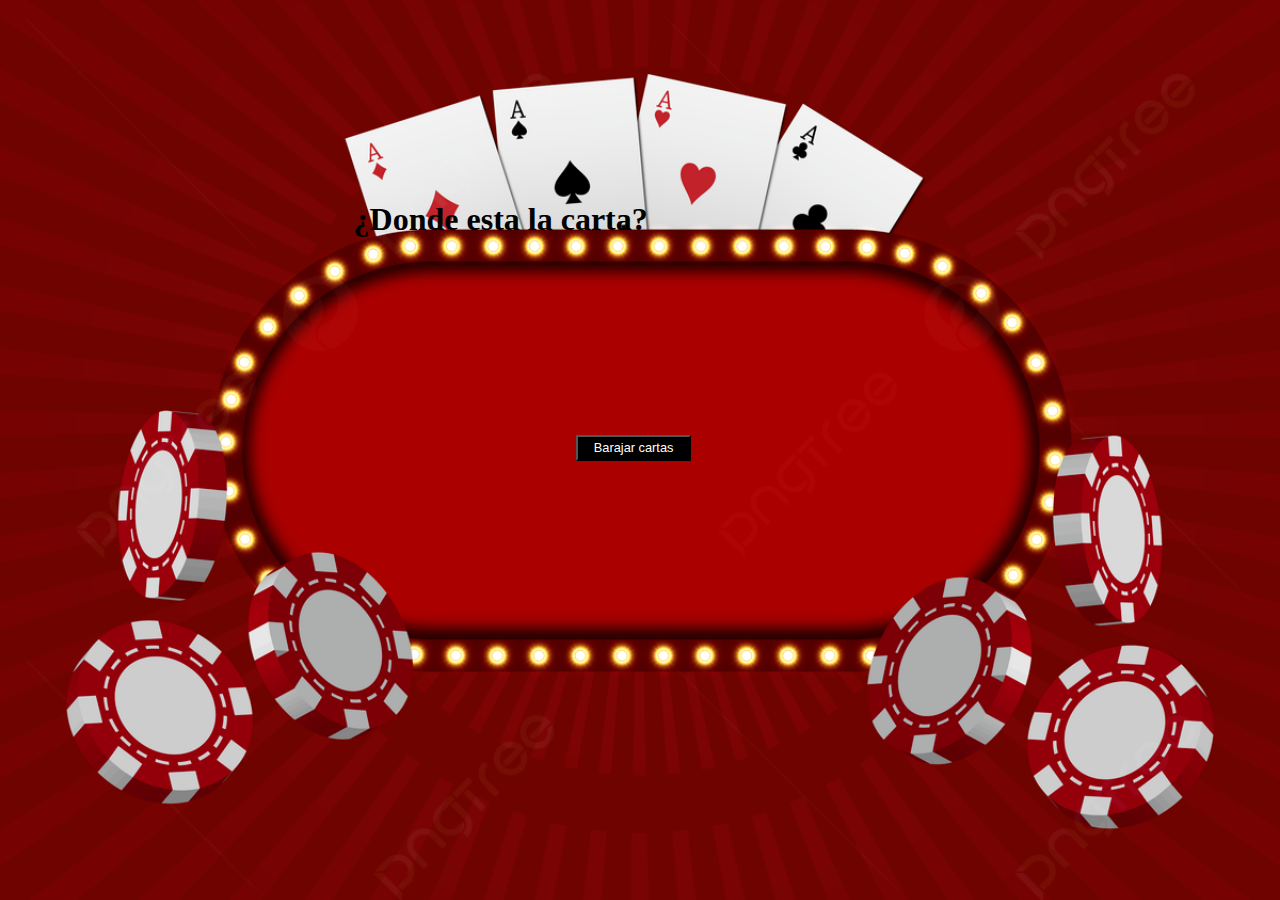
<file: Dia10/index.html>
<!DOCTYPE html>
<html lang="en">
<head>
    <meta charset="UTF-8">
    <meta name="viewport" content="width=device-width, initial-scale=1.0">
    <title>Juego de Cartas</title>
    <link rel="stylesheet" href="./style.css">
    <style>
        
        body {
            background-image: url('/Dia12/imagenes/pngtree-red-and-casino-card-illustration-background-design-picture-image_1491728.jpg');
            background-size: cover;
            background-position: center;
            color: black;
            background-attachment: fixed;
        }
    </style>
</head>
<body>
    
    <div>
        <button onclick="reiniciarJuego()" class="boton">Barajar cartas</button>
    <div class="card-container" id="cardContainer">
        <h1 class="pregunta"> ¿Donde esta la carta?</h1>
  
    </div>
</div>

</body>
<script src="./script.js"></script>
</html>
</file>
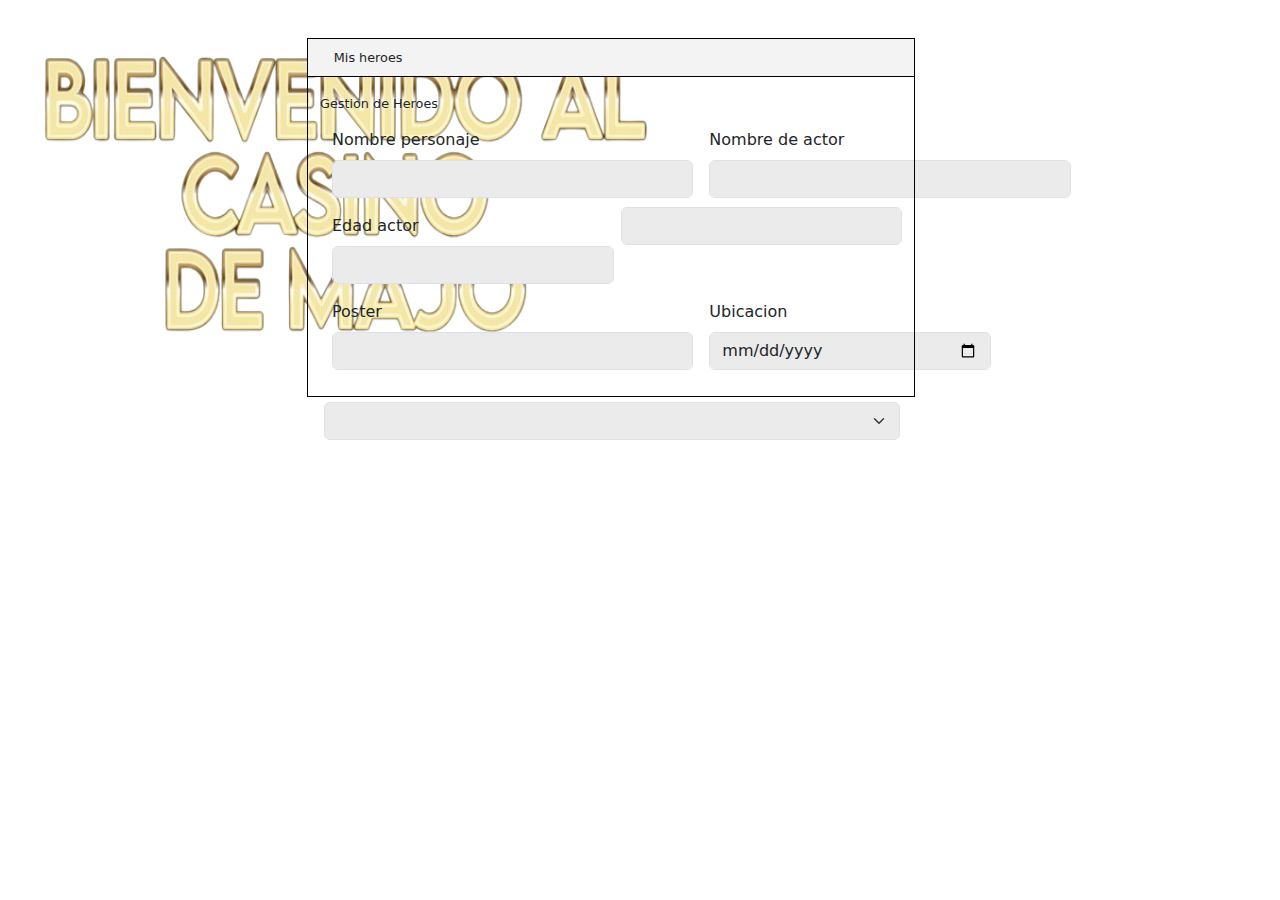
<file: Dia13/index.html>
<!DOCTYPE html>
<html lang="en">
<head>
<meta charset="UTF-8">
<meta name="viewport" content="width=device-width, initial-scale=1.0">
<title>CRUD App</title>
<link href="https://cdn.jsdelivr.net/npm/bootstrap@5.3.3/dist/css/bootstrap.min.css" rel="stylesheet" integrity="sha384-QWTKZyjpPEjISv5WaRU9OFeRpok6YctnYmDr5pNlyT2bRjXh0JMhjY6hW+ALEwIH" crossorigin="anonymous">
<link rel="stylesheet" href="./style.css">
</head>

<body>

<h1 class="titulo2">Gestion de Heroes</h1>

<div class="container" id="contenedor" style="position:absolute; left: 25vi;top: 10vi;">
    <form class="row g-3 needs-validation" novalidate>
        <div class="col-md-4">
          <label for="validationCustom01" class="form-label" id="name">Nombre personaje</label>
          <input type="text" class="form-control" id="validationCustom01" style="background-color: rgb(235, 235, 235);">
          <div class="valid-feedback">
            Looks good!
          </div>
        </div>
        <div class="col-md-4">
          <label for="validationCustom02" class="form-label" id="nameactor">Nombre de actor</label>
          <input type="text" class="form-control" id="validationCustom02" style="background-color: rgb(235, 235, 235);">
          <div class="valid-feedback">
            Looks good!
          </div>
        </div>
       
        <div class="col-md-6" id="">
          <label for="validationCustom03" class="form-label" id="edad">Edad actor </label>
          <input type="text" class="form-control" id="validationCustom03" style="width: 22vi; background-color: rgb(235, 235, 235);" required>
          <div class="invalid-feedback">
            Please provide a valid city.
          </div>
        </div>
        
        <div class="col-md-3" style="">
          <label for="validationCustom05" class="form-label" style="position: absolute; left: 24vi;" id="Ubicacion" >Ubicacion</label>
          <input type="text" class="form-control" id="validationCustom05" style="width: 22vi; position: absolute; left: 23.5vi; top: 6.2vi; background-color: rgb(235, 235, 235);" required>
          <div class="invalid-feedback">
            Please provide a valid zip.
          </div>
        </div>
        <div class="col-md-4">
            <label for="validationCustom01" class="form-label" id="Poster">Poster</label>
            <input type="text" class="form-control" id="validationCustom01"  style="background-color: rgb(235, 235, 235);">
            <div class="valid-feedback">
              Looks good!
            </div>
          </div>
          <div class="col">
            <div class="mb-3">
                <label for="dateAppears" class="form-label" id="Ubicacion2">Ubicacion</label>
                <input type="date" class="form-control" name="dateAppears" id="dateAppears" style="width: 22vi; background-color: rgb(235, 235, 235);">
            </div>
        </div>
        <select class="form-select" aria-label="Default select example" id="empresa" style="width: 45vi; background-color: rgb(235, 235, 235);">
            <option selected></option>
            <option value="1">Marvel</option>
            <option value="2">Dc comics</option>
          </select><br>
        
          
        </div>

        <div class="cuadrado1"> </div>
        <div class="cuadrado2"> 
          <h1 class="titulo1">Mis heroes</h1>
        </div>
      <script src="https://cdn.jsdelivr.net/npm/bootstrap@5.3.3/dist/js/bootstrap.bundle.min.js" integrity="sha384-YvpcrYf0tY3lHB60NNkmXc5s9fDVZLESaAA55NDzOxhy9GkcIdslK1eN7N6jIeHz" crossorigin="anonymous"></script>

<script src="./script.js"></script>
</body>
</html>
</file>
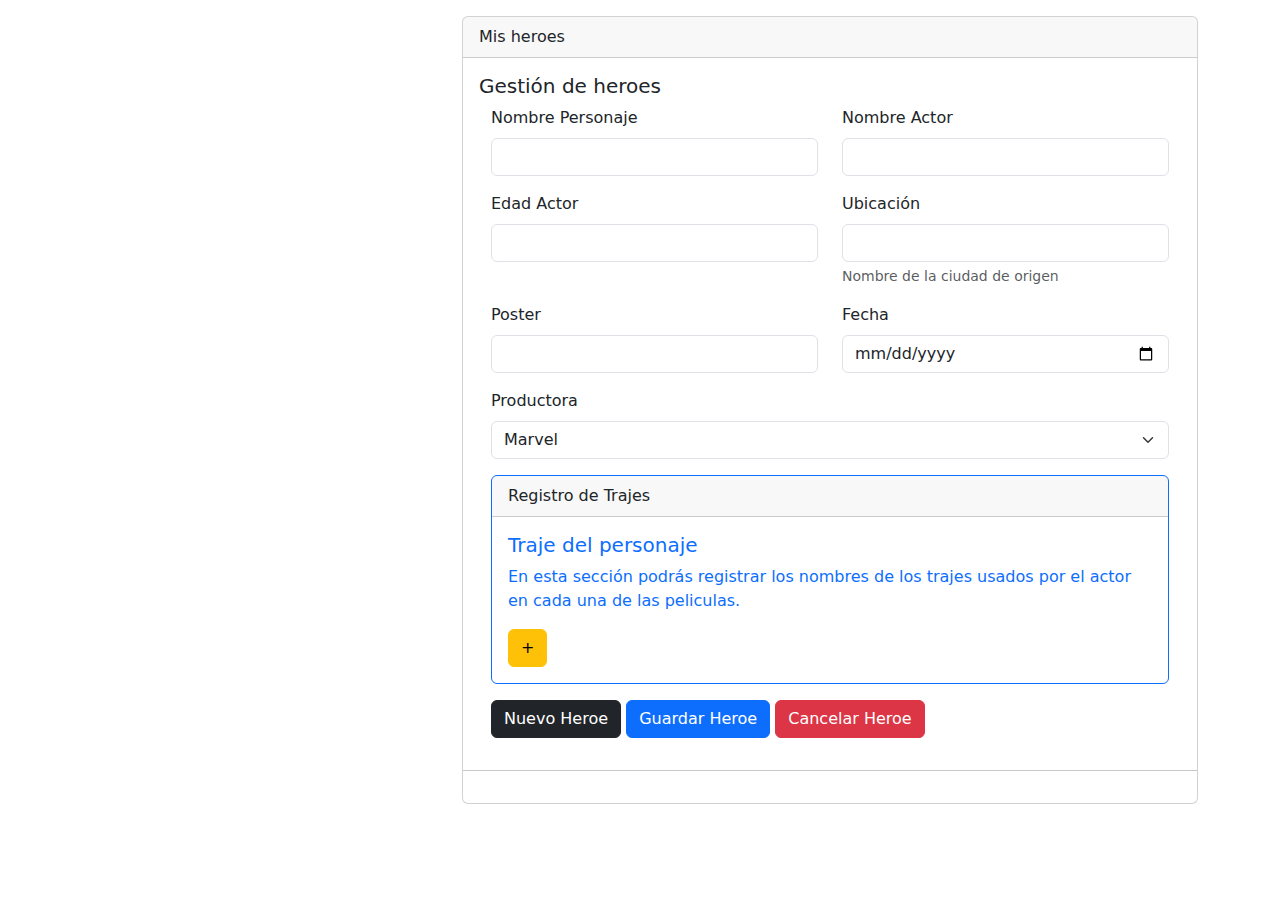
<file: Dia15/index.html>
<!DOCTYPE html>
<html lang="en">
<head>
    <meta charset="UTF-8">
    <meta name="viewport" content="width=device-width, initial-scale=1.0">
    <link href="https://cdn.jsdelivr.net/npm/bootstrap@5.3.3/dist/css/bootstrap.min.css" rel="stylesheet" integrity="sha384-QWTKZyjpPEjISv5WaRU9OFeRpok6YctnYmDr5pNlyT2bRjXh0JMhjY6hW+ALEwIH" crossorigin="anonymous">
    <title>Document</title>
</head>
<body>
    <div class="container">
        <div class="row justift-content-md-center mt-3">
            <div class="col">

            </div>
            <div class="col-8">
                <div class="card">
                    <div class="card-header">
                        Mis heroes
                    </div>
                    <div class="card-body">
                        <h5>
                            Gestión de heroes
                        </h5>
                        <div class="container">
                            <form id="frmDataHero" class="needs-validation" novalidate>
                                <div class="row">
                                    <div class="col">
                                        <div class="mb-3">
                                            <label for="characterName" class="form-label" id="inputname">Nombre Personaje</label>
                                            <input type="text" name="characterName" id="inputname" required="" class="form-control"></input>    
                                        </div>
                                    </div>
                                    <div class="col">
                                        <div class="mb-3">
                                            <label for="actorName" class="form-label" id="inputname2">Nombre Actor</label>
                                            <input type="text" name="actorName" id="inputname2" required="" class="form-control">
                                        </div>
                                    </div>
                                </div>
                                <div class="row">
                                    <div class="col">
                                        <div class="mb-3">
                                            <label for="age" class="form-label" id="inputEdad">Edad Actor</label>
                                            <input type="text" name="age" id="inputEdad" class="form-control">
                                        </div>
                                    </div>
                                    <div class="col">
                                        <div class="mb-3">
                                            <label for="cityName" class="form-label" id="inputubicacion">Ubicación</label>
                                            <input type="text" name="cityName" id="inputubicacion" class="form-control"></input>
                                            <div id="cityNameAux" class="form-text">
                                                Nombre de la ciudad de origen
                                            </div>
                                        </div>
                                    </div>
                                </div>
                                <div class="row">
                                    <div class="col">
                                        <div class="mb-3">
                                            <label for="poster" class="form-label" id="inputposter">Poster</label>
                                            <input type="text" name="poster" id="inputposter" class="form-control">
                                        </div>
                                    </div>
                                    <div class="col">
                                        <div class="mb-3">
                                            <label for="dateAppears" class="form-label" id="inputfecha">Fecha</label>
                                            <input type="date" name="dateAppears" id="inputfecha" class="form-control">
                                        </div>
                                    </div>
                                </div>
                                <div class="row">
                                    <div class="col">
                                        <div class="mb-3">
                                            <label for="producer" class="form-label" id="inputproductora">Productora</label>
                                            <select name="producer" id="inputproductora" class="form-select">
                                                <option value="Marvel">Marvel</option>
                                                <option value="DC">DComics</option>
                                            </select>
                                        </div>
                                    </div>
                                </div>
                                <div class="row" id="grpSuites">
                                    <div class="col">
                                        <div class="card border-primary mb-3" style="max-width: 100%;">
                                        <div class="card-header">
                                            Registro de Trajes
                                        </div>
                                        <div class="card-body text-primary">
                                            <h5 class="card-title">Traje del personaje</h5>
                                            <p>En esta sección podrás registrar los nombres de los trajes usados por el actor en cada 
                                                una de las peliculas.
                                            </p>
                                            <a class="btn btn-warning" href="#" id="addSuite">+</a>
                                            <div class="" style="width: 100%;">
                                                <div class="container body-detail"></div>
                                            </div>
                                        </div>
                                        </div>
                                    </div>
                                </div>
                            </form>
                            <button type="button" class="btn btn-dark" id="btnAdd" onclick="AddData()">Nuevo Heroe</button>
                            <button type="button" class="btn btn-primary" onclick="AddData()">Guardar Heroe</button>
                            <button type="button" class="btn btn-danger">Cancelar Heroe</button>

                        </div>
                    </div>
                    <hr>
                    <table class="table table-bordered" id="tableData">

                        <thead>
                            <tr>
                                <th> Nombre Personaje</th>
                                <th> Nombre Actor</th>
                                <th> Edad Actor</th>
                                <th> Ubicacion</th>
                                <th> Poster</th>
                                <th> Fecha</th>
                                <th> Productora</th>
                            </tr>
                        </thead>
                        <tbody>

                        </tbody>

                    </table>
                </div>
            </div>
        </div>
    </div>
</body>
<script src="https://cdn.jsdelivr.net/npm/bootstrap@5.3.3/dist/js/bootstrap.bundle.min.js" integrity="sha384-YvpcrYf0tY3lHB60NNkmXc5s9fDVZLESaAA55NDzOxhy9GkcIdslK1eN7N6jIeHz" crossorigin="anonymous"></script>
<script src="./script.js"></script>
</html>
</file>
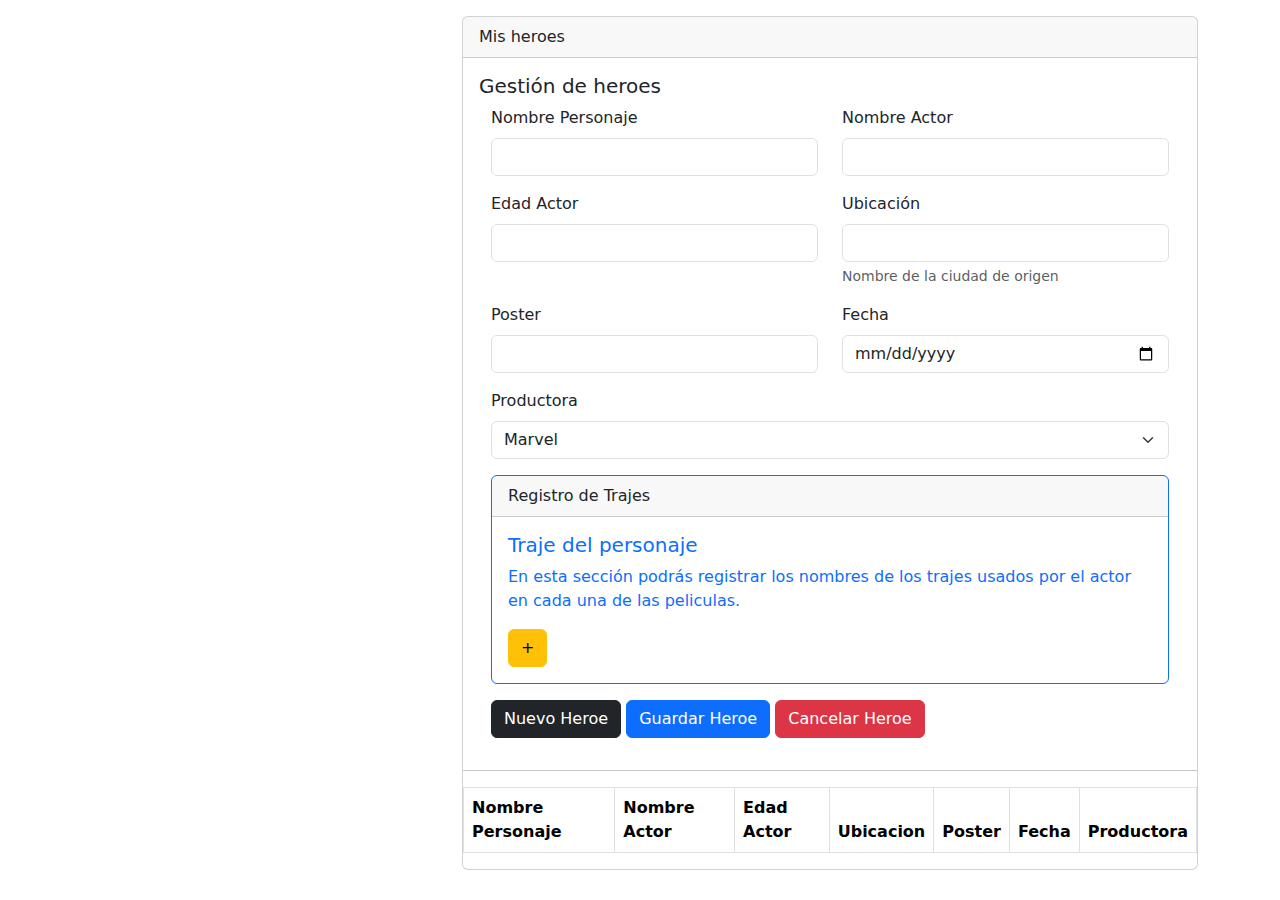
<file: Dia16/index.html>
<!DOCTYPE html>
<html lang="en">
<head>
    <meta charset="UTF-8">
    <meta name="viewport" content="width=device-width, initial-scale=1.0">
    <link href="https://cdn.jsdelivr.net/npm/bootstrap@5.3.3/dist/css/bootstrap.min.css" rel="stylesheet" integrity="sha384-QWTKZyjpPEjISv5WaRU9OFeRpok6YctnYmDr5pNlyT2bRjXh0JMhjY6hW+ALEwIH" crossorigin="anonymous">
    <title>Document</title>
    <link rel="stylesheet" href="./style.css">
</head>
<body>
    <div class="container">
        <div class="row justift-content-md-center mt-3">
            <div class="col">

            </div>
            <div class="col-8">
                <div class="card">
                    <div class="card-header">
                        Mis heroes
                    </div>
                    <div class="card-body">
                        <h5>
                            Gestión de heroes
                        </h5>
                        <div class="container">
                            <form id="frmDataHero" class="needs-validation" novalidate>
                                <div class="row">
                                    <div class="col">
                                        <div class="mb-3">
                                            <label for="characterName" class="form-label" id="inputname">Nombre Personaje</label>
                                            <input type="text" name="characterName" id="inputname" required="" class="form-control"></input>    
                                        </div>
                                    </div>
                                    <div class="col">
                                        <div class="mb-3">
                                            <label for="actorName" class="form-label" id="inputname2">Nombre Actor</label>
                                            <input type="text" name="actorName" id="inputname2" required="" class="form-control">
                                        </div>
                                    </div>
                                </div>
                                <div class="row">
                                    <div class="col">
                                        <div class="mb-3">
                                            <label for="age" class="form-label" id="inputEdad">Edad Actor</label>
                                            <input type="text" name="age" id="inputEdad" class="form-control">
                                        </div>
                                    </div>
                                    <div class="col">
                                        <div class="mb-3">
                                            <label for="cityName" class="form-label" id="inputubicacion">Ubicación</label>
                                            <input type="text" name="cityName" id="inputubicacion" class="form-control"></input>
                                            <div id="cityNameAux" class="form-text">
                                                Nombre de la ciudad de origen
                                            </div>
                                        </div>
                                    </div>
                                </div>
                                <div class="row">
                                    <div class="col">
                                        <div class="mb-3">
                                            <label for="poster" class="form-label" id="inputposter">Poster</label>
                                            <input type="text" name="poster" id="inputposter" class="form-control">
                                        </div>
                                    </div>
                                    <div class="col">
                                        <div class="mb-3">
                                            <label for="dateAppears" class="form-label" id="inputfecha">Fecha</label>
                                            <input type="date" name="dateAppears" id="inputfecha" class="form-control">
                                        </div>
                                    </div>
                                </div>
                                <div class="row">
                                    <div class="col">
                                        <div class="mb-3">
                                            <label for="producer" class="form-label" id="inputproductora">Productora</label>
                                            <select name="producer" id="inputproductora" class="form-select">
                                                <option value="Marvel">Marvel</option>
                                                <option value="DC">DComics</option>
                                            </select>
                                        </div>
                                    </div>
                                </div>
                                <div class="row" id="grpSuites">
                                    <div class="col">
                                        <div class="card border-primary mb-3" style="max-width: 100%;">
                                        <div class="card-header">
                                            Registro de Trajes
                                        </div>
                                        <div class="card-body text-primary">
                                            <h5 class="card-title">Traje del personaje</h5>
                                            <p>En esta sección podrás registrar los nombres de los trajes usados por el actor en cada 
                                                una de las peliculas.
                                            </p>
                                            <a class="btn btn-warning" href="#" id="addSuite">+</a>
                                            <div class="" style="width: 100%;">
                                                <div class="container body-detail"></div>
                                            </div>
                                        </div>
                                        </div>
                                    </div>
                                </div>
                            </form>
                            <button type="button" class="btn btn-dark" id="btnAdd">Nuevo Heroe</button>
                            <button type="button" class="btn btn-primary" id="btnSave">Guardar Heroe</button>

                            <button type="button" class="btn btn-danger">Cancelar Heroe</button>

                        </div>
                    </div>
                    <hr>
                    <table class="table table-bordered" id="tableData">

                        <thead>
                            <tr>
                                <th> Nombre Personaje</th>
                                <th> Nombre Actor</th>
                                <th> Edad Actor</th>
                                <th> Ubicacion</th>
                                <th> Poster</th>
                                <th> Fecha</th>
                                <th> Productora</th>
                            </tr>
                        </thead>
                        <tbody>

                        </tbody>

                    </table>
                </div>
            </div>
        </div>
    </div>
</body>
<script src="https://cdn.jsdelivr.net/npm/bootstrap@5.3.3/dist/js/bootstrap.bundle.min.js" integrity="sha384-YvpcrYf0tY3lHB60NNkmXc5s9fDVZLESaAA55NDzOxhy9GkcIdslK1eN7N6jIeHz" crossorigin="anonymous"></script>
<script src="./script.js"></script>
</html>
</file>
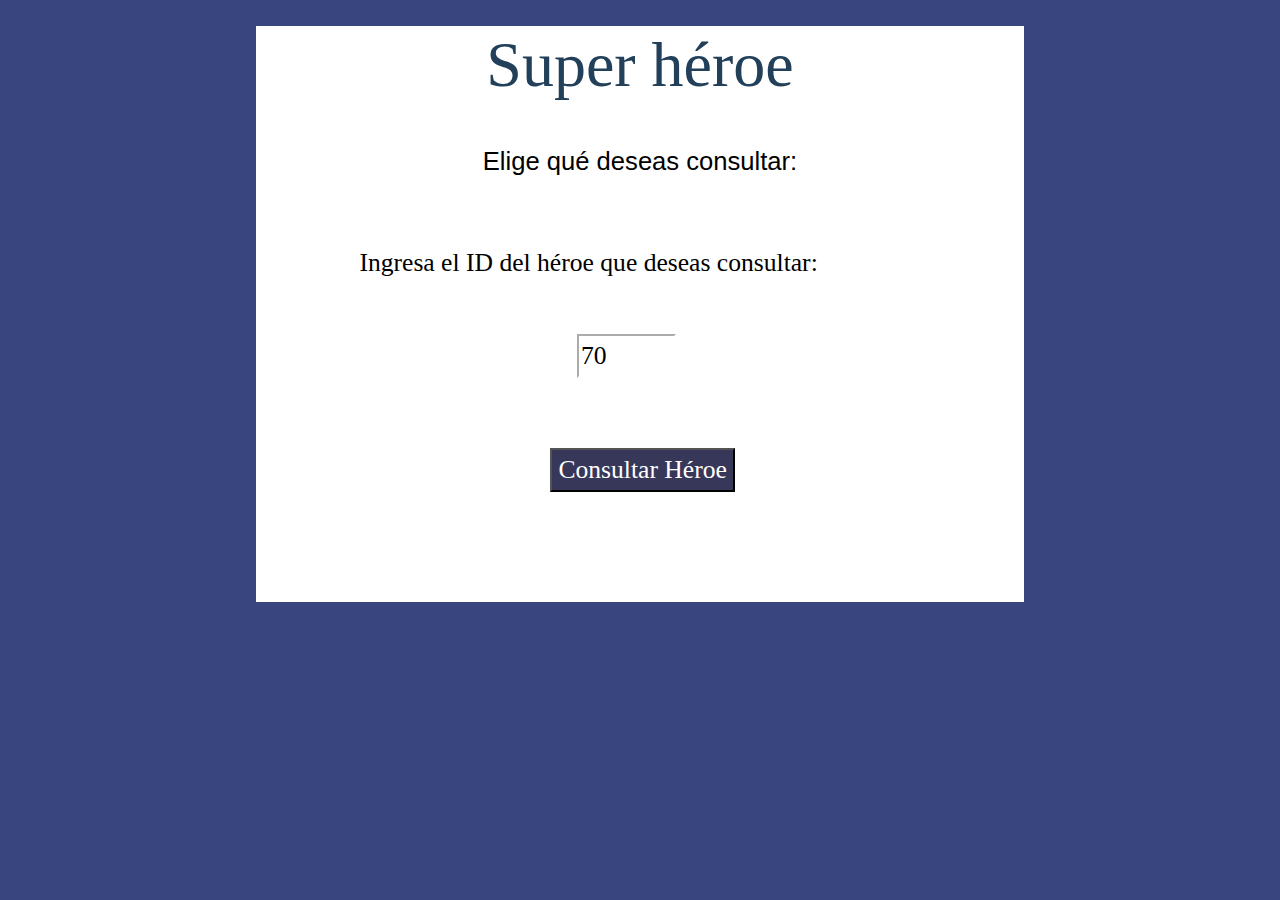
<file: Dia7/index.html>
<!DOCTYPE html>
<html lang="en">
<head>
    <meta charset="UTF-8">
    <meta name="viewport" content="width=device-width, initial-scale=1.0">
    <title>Document</title>
    <link href="https://cdn.jsdelivr.net/npm/bootstrap@5.3.3/dist/css/bootstrap.min.css" rel="stylesheet" integrity="sha384-QWTKZyjpPEjISv5WaRU9OFeRpok6YctnYmDr5pNlyT2bRjXh0JMhjY6hW+ALEwIH" crossorigin="anonymous">
    <link rel="stylesheet" href="/Dia7/style.css">
</head>
<body style="background-color: #39457e;">
    <div class="cuadro1">
        <h1 class="titulo" style="font-family: cursive;">Super héroe</h1>
        <div for="heroId" class="texto1"> Elige qué deseas consultar:</div> 
        <label for="heroId" class="texto2"> Ingresa el ID del héroe que deseas consultar:</label>
        <input class="input1" type="number" id="heroId" value="70" min="1" max="731"></input>
        
        <div id="superHeroInfo" class="info">
            <!-- Aquí se mostrará la información del héroe -->
        </div>
        <!-- Agregar un botón para llamar a la función fetchSuperHero -->
        <button onclick="fetchSuperHero() " class="boton">Consultar Héroe</button>
    </div>

    <table class="table table-striped">
        <tbody id="heroTableBody">
            <!-- Aquí se mostrará la tabla de héroes -->
        </tbody>
    </table>
</body>

<script src="https://cdn.jsdelivr.net/npm/@popperjs/core@2.11.6/dist/umd/popper.min.js"></script>
<script src="https://cdn.jsdelivr.net/npm/bootstrap@5.3.3/dist/js/bootstrap.min.js"></script>
<script src="/Dia7/script.js"></script>
<script>
    function actualizarTitulo(elemento) {
        var texto = elemento.textContent;
        document.getElementById("dropdownMenuButton").textContent = texto;
    }

</script>
</html>
</file>
<file: Dia10/style.css>
/* Estilos para el contenedor de cartas */
.card-container {
    display: flex;
    margin-top: 14vi;
    margin-left: 27vi;
}

/* Estilos para las cartas */
.card {
    width: 350px;
    height: 350px;
    border-radius: 1px;
    overflow: hidden;
    cursor: pointer;
    transition: transform 0.3s ease-in-out;
}
.boton{
    position: absolute;
    width: 9vi;
    height: 2vi;
    font-size: 1vi;
    background-color: black;
    color: white;
    left: 45vi;
    top: 34vi;
}
.card.flipped {
    transform: rotateY(180deg);
}
</file>
<file: Dia13/style.css>
.boton1{
    background-color: blue;
    color: white;
    border-radius: 0.2vi;
    position: absolute;
    top: 17vi;
    width: 6vi;

}
.boton2{
    background-color: black;
    color: white;
    border-radius: 0.2vi;
    position: absolute;
    top: 17vi;
    width: 7vi;
    left: 8vi;




}
.boton3{
 background-color: red;
 color: white;
 border-radius: 0.2vi;
 position: absolute;
 top: 17vi;
 width: 6vi;
 left: 17vi;
}
.titulo1{
    font-size: 1vi;
    position: absolute;
    left: 2vi;
    top: 0.8vi;
    
}
.titulo2{
    font-size: 1vi;
    position: absolute;
    top: 7.5vi;
    left: 25vi;
}

.cuadrado1{
    position: absolute;
    top: 3vi;
    left: 24vi;
    width: 47.5vi;
    height: 28vi;
    border:1px solid black;
    background-color:;
}
.cuadrado2{
    position: absolute;
    top: 3vi;
    left: 24vi;
    width: 47.5vi;
    height: 3vi;
    border:1px solid black;
    background-color: rgb(243, 243, 243);
}
</file>
<file: Dia16/style.css>
.btn-edit {
    background-color: #007bff; /* Azul */
    color: #fff; /* Texto blanco */
}

.btn-delete {
    background-color: #dc3545; /* Rojo */
    color: #fff; /* Texto blanco */
}
</file>
<file: Dia7/style.css>
.boton{
    background-color: rgb(55, 55, 89);
    color: white;
    position: absolute;
    top: 35vi;
    left: 43vi;
}


.titulo{
    color: rgb(34, 64, 90);
    text-align: center;
    font-family: cursive;
    font-size: 5vi;

}
.btn{
    background-color: rgb(111, 143, 172);
    text-decoration: none;
    border-color: rgb(203, 234, 235);
    margin-top: 10vi;
    margin-left:22vi ;
    font-size: 2vi;
}
.texto1{
    color: black;
    font-family:'Lucida Sans', 'Lucida Sans Regular', 'Lucida Grande', 'Lucida Sans Unicode', Geneva, Verdana, sans-serif;
    text-align: center ;
    margin-top: 3vi;
    font-size: 2vi;
}
.texto2{
    color: black;
    font-family:cursive;
    text-align: center ;
    margin-top: 5vi;
    margin-left: 8vi;
    font-size: 2vi;
}
.input1{
    align-items: center;
    border-color: white;
    font-family: cursive;
    margin-left: 25vi;
    margin-top: 4vi;

}
.cuadro1 {
    width: 60vi;           
    height: 45vi;         
    background: rgb(255, 255, 255);       
    border: 1px solid #ffffff; 
    margin-left: 20vi;
    margin-top: 2vi;
    z-index: -1;
    font-family: cursive;
    font-size: 2vi;
  }

.info{
    margin-top: 2.5vi;
    text-align: center;
    font-family: cursive;
    font-size: 2vi;
}
</file>
